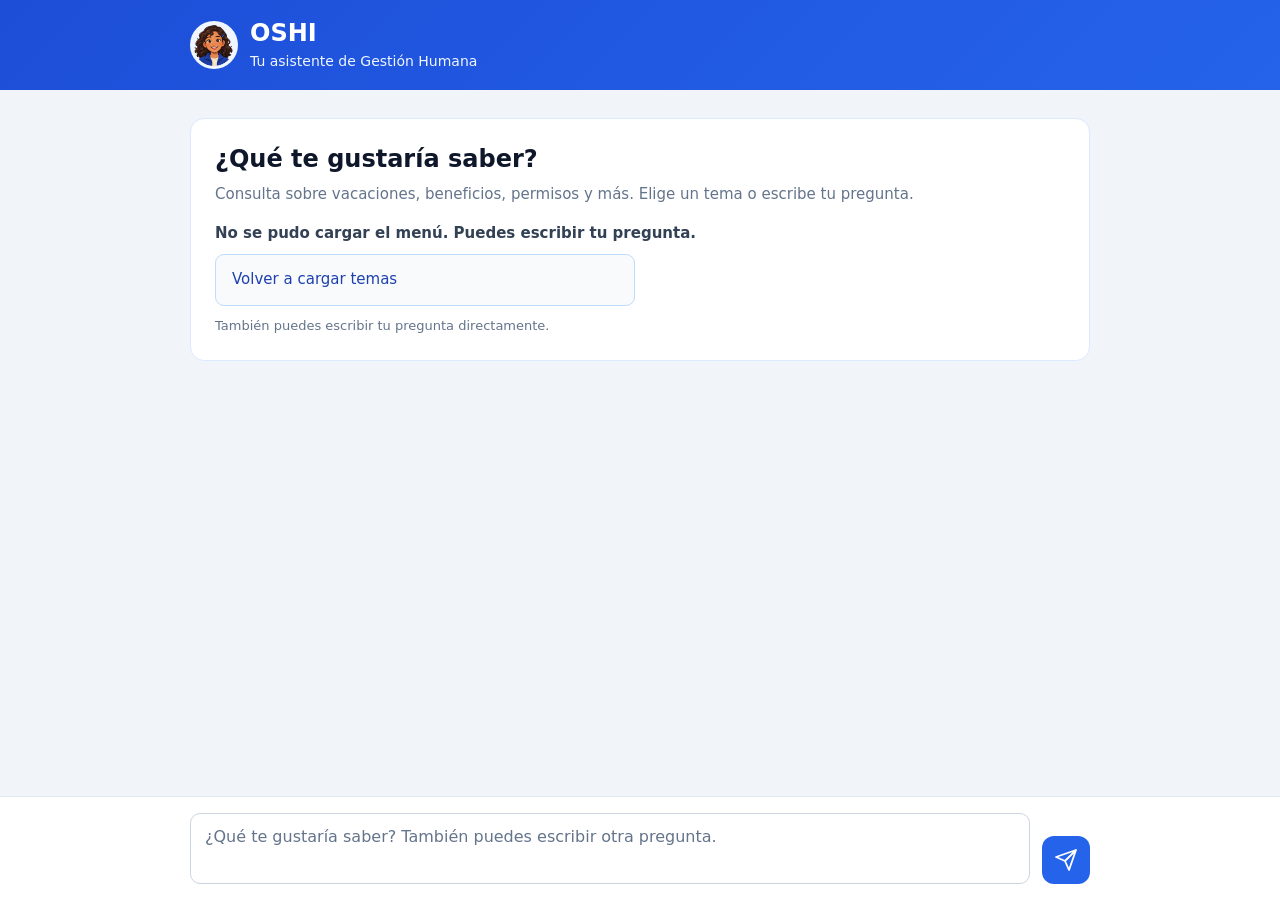
<file: preguntas-frecuentes.html>
<!doctype html>
<html lang="es">
<head>
  <meta charset="utf-8">
  <meta name="viewport" content="width=device-width, initial-scale=1, viewport-fit=cover, interactive-widget=resizes-content">
  <meta name="description" content="Conversa con OSHI y consulta las preguntas frecuentes de Gestión Humana de OSH.">
  <title>OSHI · Preguntas frecuentes</title>
  <link rel="icon" href="./assets/oshi-avatar-nina-v1.png" type="image/png">
  <link rel="stylesheet" href="./oshi-chat.css?v=20261110-links">
  <link rel="stylesheet" href="./oshi-chat-page.css?v=20261118-buk">
  <script src="./oshi-chat-config.js?v=20261118-buk"></script>
  <script>
    window.OSHI_CONFIG = Object.freeze({
      ...window.OSHI_CONFIG,
      scope: 'faq',
      faqOnly: true,
      fullscreen: true,
    });
  </script>
  <script src="./oshi-chat.js?v=20261118-buk" defer></script>
</head>
<body>
  <main id="oshi-chat-root">
    <p class="oshi-chat-page-loading" role="status">Cargando OSHI…</p>
  </main>
  <noscript><p>Activa JavaScript en tu navegador para conversar con OSHI.</p></noscript>
</body>
</html>
</file>
<file: oshi-chat.css>
/* Todos los selectores se limitan al widget de OSHI. */
.oshi-chat {
  position: fixed;
  right: max(24px, env(safe-area-inset-right));
  bottom: max(24px, env(safe-area-inset-bottom));
  z-index: 1000;
  font-family: ui-sans-serif, system-ui, -apple-system, BlinkMacSystemFont, "Segoe UI", sans-serif;
  font-size: 14px;
  line-height: 1.5;
  color: #1e293b;
}

.oshi-chat, .oshi-chat * { box-sizing: border-box; }
.oshi-chat [hidden] { display: none !important; }
.oshi-chat button, .oshi-chat textarea, .oshi-chat input { font: inherit; }
.oshi-chat button { cursor: pointer; }
.oshi-chat button:disabled { cursor: wait; opacity: .6; }
.oshi-chat button:focus-visible, .oshi-chat textarea:focus-visible, .oshi-chat input:focus-visible {
  outline: 3px solid #93c5fd;
  outline-offset: 3px;
}
.oshi-chat svg {
  width: 24px;
  height: 24px;
  fill: none;
  stroke: currentColor;
  stroke-width: 1.8;
  stroke-linecap: round;
  stroke-linejoin: round;
}

.oshi-chat__launcher {
  display: flex;
  align-items: center;
  justify-content: center;
  width: 64px;
  height: 64px;
  padding: 0;
  border: 0;
  border-radius: 50%;
  color: #fff;
  background: #2563eb;
  box-shadow: 0 8px 24px #1d4ed840;
  transition: background-color .2s, transform .2s;
}
.oshi-chat__launcher:hover { background: #1d4ed8; transform: translateY(-2px); }
.oshi-chat__avatar { display: block; flex-shrink: 0; object-fit: contain; }
.oshi-chat__avatar--launcher { width: 56px; height: 56px; }
.oshi-chat__avatar--header { width: 48px; height: 48px; padding: 3px; border-radius: 50%; background: #eff6ff; }
.oshi-chat__launcher svg { width: 30px; height: 30px; }

.oshi-chat__nudge {
  position: absolute;
  right: 78px;
  bottom: 9px;
  width: max-content;
  max-width: calc(100vw - 132px);
  padding: 12px 16px;
  border: 1px solid #bfdbfe;
  border-radius: 16px;
  color: #1e40af;
  background: #fff;
  box-shadow: 0 4px 18px #0f172a1f;
  font-weight: 600;
  text-align: left;
}

.oshi-chat__panel {
  position: absolute;
  right: 0;
  bottom: 80px;
  display: flex;
  flex-direction: column;
  width: min(400px, calc(100vw - 48px));
  height: min(600px, calc(100vh - 128px));
  max-height: calc(100dvh - 128px);
  overflow: hidden;
  border: 1px solid #dbeafe;
  border-radius: 18px;
  background: #fff;
  box-shadow: 0 16px 50px #0f172a33;
}

.oshi-chat__header {
  display: flex;
  flex-shrink: 0;
  align-items: center;
  gap: 12px;
  padding: 20px;
  color: #fff;
  background: linear-gradient(135deg, #1d4ed8, #2563eb);
}
.oshi-chat__header h2 { margin: 0 0 3px; color: inherit; font-size: 22px; font-weight: 700; line-height: 1.25; }
.oshi-chat__access { flex-shrink: 0; padding: 12px 16px; border-bottom: 1px solid #dbeafe; background: #f8fafc; }
.oshi-chat__access label { display: block; margin-bottom: 6px; font-weight: 600; }
.oshi-chat__access-row { display: flex; gap: 8px; }
.oshi-chat__access input { flex: 1; min-width: 0; width: 100%; border: 1px solid #cbd5e1; border-radius: 8px; padding: 8px; }
.oshi-chat__access button { border: 0; border-radius: 8px; padding: 8px 12px; color: #fff; background: #2563eb; }
.oshi-chat__access p { margin: 6px 0 0; color: #475569; font-size: 12px; }
.oshi-chat__header p { margin: 0; color: #eff6ff; font-size: 14px; }
.oshi-chat__close {
  display: flex;
  flex-shrink: 0;
  align-items: center;
  justify-content: center;
  width: 32px;
  height: 32px;
  padding: 4px;
  margin-left: auto;
  border: 0;
  border-radius: 8px;
  color: #fff;
  background: #ffffff1f;
}
.oshi-chat__close:hover { background: #ffffff33; }

.oshi-chat__messages {
  display: flex;
  flex: 1;
  flex-direction: column;
  gap: 12px;
  min-height: 0;
  padding: 16px;
  overflow-y: auto;
  overscroll-behavior: contain;
  background: #f1f5f9;
}
.oshi-chat__message {
  flex-shrink: 0;
  max-width: 92%;
  padding: 12px 14px;
  margin: 0;
  border: 1px solid #e2e8f0;
  border-radius: 14px;
  white-space: pre-wrap;
  overflow-wrap: anywhere;
  text-align: left;
}
.oshi-chat__message--assistant { max-width: 100%; align-self: flex-start; border-bottom-left-radius: 4px; background: #fff; }
.oshi-chat__answer { white-space: normal; line-height: 1.65; }
.oshi-chat__answer p { margin: 0 0 12px; white-space: pre-line; }
.oshi-chat__answer > :last-child { margin-bottom: 0; }
.oshi-chat__answer ol, .oshi-chat__answer ul { margin: 10px 0 14px; padding-left: 23px; }
.oshi-chat__answer ol { list-style-type: decimal; }
.oshi-chat__answer ul { list-style-type: disc; }
.oshi-chat__answer li { margin: 0 0 10px; padding-left: 3px; }
.oshi-chat__answer li:last-child { margin-bottom: 0; }
.oshi-chat__answer li::marker { color: #1d4ed8; font-weight: 700; }
.oshi-chat__answer strong { color: #0f172a; font-weight: 650; }
.oshi-chat__answer a { color: #1d4ed8; text-decoration: underline; text-underline-offset: 2px; overflow-wrap: anywhere; }
.oshi-chat__message--user { align-self: flex-end; border-color: #2563eb; border-bottom-right-radius: 4px; color: #fff; background: #2563eb; }
.oshi-chat__message--pending { color: #475569; font-style: italic; }
.oshi-chat__elapsed, .oshi-chat__timing { display: block; margin-top: 8px; color: #64748b; font-size: 12px; font-style: normal; white-space: normal; }
.oshi-chat__message--error { border-color: #fecaca; color: #991b1b; background: #fff7f7; }

.oshi-chat__welcome {
  flex-shrink: 0;
  width: 100%;
  padding: 18px;
  border: 1px solid #dbeafe;
  border-radius: 14px;
  background: #fff;
}
.oshi-chat__welcome h3 { margin: 0 0 8px; color: #0f172a; font-size: 19px; font-weight: 700; line-height: 1.35; }
.oshi-chat__welcome > p { margin: 0 0 16px; color: #64748b; font-size: 13px; }
.oshi-chat__topics { display: grid; gap: 10px; }
.oshi-chat__topic {
  display: flex;
  align-items: center;
  gap: 10px;
  width: 100%;
  padding: 13px 11px;
  border: 1px solid #dbeafe;
  border-radius: 11px;
  color: #1e293b;
  background: #f8fafc;
  text-align: left;
  transition: border-color .15s, background-color .15s;
}
.oshi-chat__topic:hover:not(:disabled), .oshi-chat__topic[aria-pressed="true"] { border-color: #2563eb; background: #eff6ff; }
.oshi-chat__topic > span:nth-child(2) { flex: 1; min-width: 0; }
.oshi-chat__topic strong { display: block; font-size: 13px; font-weight: 700; line-height: 1.4; }
.oshi-chat__topic small { display: block; margin-top: 4px; color: #64748b; font-size: 11px; line-height: 1.45; }
.oshi-chat__topic-icon { display: flex; flex-shrink: 0; align-items: center; justify-content: center; width: 34px; height: 34px; border-radius: 9px; color: #2563eb; background: #dbeafe; }
.oshi-chat__topic-icon svg { width: 21px; height: 21px; }
.oshi-chat__topic-arrow { flex-shrink: 0; color: #2563eb; font-size: 23px; line-height: 1; }
.oshi-chat__examples { margin-top: 18px; padding-top: 16px; border-top: 1px solid #e2e8f0; }
.oshi-chat__examples-title { margin: 0 0 10px; color: #334155; font-size: 12px; font-weight: 600; }
.oshi-chat__questions { display: grid; gap: 7px; }
.oshi-chat .oshi-chat__question { width: 100%; padding: 10px 12px; border: 1px solid #bfdbfe; border-radius: 9px; color: #1e40af; background: #fff; text-align: left; font-size: 12px; line-height: 1.45; overflow-wrap: anywhere; }
.oshi-chat__question:hover:not(:disabled) { background: #eff6ff; border-color: #2563eb; }
.oshi-chat__examples-note { margin: 10px 0 0; color: #64748b; font-size: 11px; line-height: 1.5; }
.oshi-chat .oshi-chat__menu-choice { width: 100%; padding: 11px 12px; border: 1px solid #bfdbfe; border-radius: 9px; color: #1e40af; background: #f8fafc; text-align: left; font-size: 13px; line-height: 1.45; overflow-wrap: anywhere; }
.oshi-chat__menu-choice:hover:not(:disabled) { border-color: #2563eb; background: #eff6ff; }
.oshi-chat__menu-path { display: flex; flex-wrap: wrap; align-items: center; gap: 5px; margin-bottom: 12px; color: #475569; font-size: 11px; }
.oshi-chat .oshi-chat__menu-crumb, .oshi-chat .oshi-chat__menu-back { padding: 5px 7px; border: 1px solid #dbeafe; border-radius: 6px; color: #1e40af; background: #fff; font-size: 11px; line-height: 1.5; text-align: left; }
.oshi-chat__menu-crumb:hover:not(:disabled), .oshi-chat__menu-back:hover:not(:disabled) { background: #eff6ff; }
.oshi-chat__menu-back { margin-bottom: 10px; }

.oshi-chat__sources { display: grid; gap: 8px; margin-top: 14px; padding-top: 12px; border-top: 1px solid #dbeafe; white-space: normal; }
.oshi-chat__sources-label { margin: 0 0 2px; color: #64748b; font-size: 11px; font-weight: 600; }
.oshi-chat__source-code { display: block; margin-bottom: 4px; color: #1d4ed8; font-size: 10px; font-weight: 700; letter-spacing: .03em; }
.oshi-chat__source { display: block; padding: 10px 12px; border: 1px solid #bfdbfe; border-radius: 10px; color: #1e40af; background: #eff6ff; text-decoration: none; overflow-wrap: anywhere; }
.oshi-chat__source:hover { background: #dbeafe; }
.oshi-chat__source:focus-visible { outline: 3px solid #93c5fd; outline-offset: 3px; }
.oshi-chat__source-title { display: block; font-size: 12px; line-height: 1.4; color: #334155; }
.oshi-chat__source-action { display: block; margin-top: 5px; font-weight: 700; }
.oshi-chat__source-note { margin: 12px 0 0; color: #64748b; font-size: 12px; white-space: normal; }

.oshi-chat__browse { flex-shrink: 0; padding: 7px 14px; border-top: 1px solid #e2e8f0; background: #f8fafc; }
.oshi-chat .oshi-chat__browse-button { display: flex; align-items: center; justify-content: center; gap: 7px; width: 100%; padding: 7px 10px; border: 1px solid #bfdbfe; border-radius: 8px; color: #1e40af; background: #fff; font-size: 12px; font-weight: 600; line-height: 1.4; }
.oshi-chat__browse-button:hover:not(:disabled) { border-color: #2563eb; background: #eff6ff; }

.oshi-chat__composer {
  display: flex;
  flex-shrink: 0;
  align-items: flex-end;
  gap: 10px;
  padding: 14px;
  border-top: 1px solid #e2e8f0;
  background: #fff;
}
.oshi-chat__composer textarea {
  flex: 1;
  width: 100%;
  min-width: 0;
  max-height: 112px;
  padding: 10px 12px;
  margin: 0;
  resize: none;
  border: 1px solid #cbd5e1;
  border-radius: 10px;
  font-size: 16px;
  line-height: 1.4;
  color: #0f172a;
  background: #fff;
}
.oshi-chat__composer textarea:disabled { color: #64748b; background: #f8fafc; }
.oshi-chat__composer textarea::placeholder { color: #64748b; }
.oshi-chat__send {
  display: flex;
  flex-shrink: 0;
  align-items: center;
  justify-content: center;
  width: 44px;
  height: 44px;
  padding: 10px;
  border: 0;
  border-radius: 12px;
  color: #fff;
  background: #2563eb;
}
.oshi-chat__send:hover:not(:disabled) { background: #1d4ed8; }
.oshi-chat__sr-only { position: absolute; width: 1px; height: 1px; padding: 0; margin: -1px; overflow: hidden; clip: rect(0, 0, 0, 0); white-space: nowrap; border: 0; }

.oshi-chat__avatar--launcher { transform-origin: 50% 85%; animation: oshi-mascot-greet 1.2s ease-out .8s both; }
.oshi-chat__launcher:hover .oshi-chat__avatar--launcher,
.oshi-chat__launcher:focus-visible .oshi-chat__avatar--launcher { animation: oshi-mascot-float 2.6s ease-in-out infinite; }
@keyframes oshi-mascot-greet {
  0%, 100% { transform: translateY(0) rotate(0); }
  25% { transform: translateY(-3px) rotate(-8deg); }
  50% { transform: translateY(-3px) rotate(6deg); }
  75% { transform: translateY(-1px) rotate(-3deg); }
}
@keyframes oshi-mascot-float {
  0%, 100% { transform: translateY(0) rotate(0); }
  50% { transform: translateY(-3px) rotate(3deg); }
}

@media (max-width: 480px) {
  .oshi-chat { right: max(12px, env(safe-area-inset-right)); bottom: max(12px, env(safe-area-inset-bottom)); }
  .oshi-chat__launcher { width: 56px; height: 56px; }
  .oshi-chat__avatar--launcher { width: 48px; height: 48px; }
  .oshi-chat__panel { bottom: 70px; height: min(600px, calc(100vh - 106px)); max-height: calc(100dvh - 106px); }
  .oshi-chat__nudge { right: 68px; bottom: 2px; max-width: calc(100vw - 104px); }
  .oshi-chat__header { padding: 16px; }
  .oshi-chat__welcome { padding: 14px; }
  .oshi-chat__welcome h3 { font-size: 18px; }
}

@media (prefers-reduced-motion: reduce) {
  .oshi-chat__avatar { animation: none !important; transform: none !important; }
  .oshi-chat__launcher { transition: none; }
  .oshi-chat__topic { transition: none; }
}
</file>
<file: oshi-chat-page.css>
html { color-scheme: light; }
body { margin: 0; background: #f1f5f9; }
.oshi-chat-page-loading { margin: 24px; font: 16px system-ui, sans-serif; color: #334155; }

.oshi-chat--fullscreen {
  position: fixed;
  inset: 0;
  height: 100dvh;
  font-size: 16px;
}
.oshi-chat--fullscreen .oshi-chat__panel {
  position: relative;
  inset: auto;
  width: 100%;
  height: 100%;
  max-height: none;
  border: 0;
  border-radius: 0;
  box-shadow: none;
}
.oshi-chat--fullscreen .oshi-chat__header {
  padding: max(18px, env(safe-area-inset-top)) max(24px, calc((100vw - 900px) / 2));
}
.oshi-chat--fullscreen .oshi-chat__header h1 {
  margin: 0 0 3px;
  color: inherit;
  font-size: 24px;
  font-weight: 700;
  line-height: 1.25;
}
.oshi-chat--fullscreen .oshi-chat__messages {
  padding: 28px max(24px, calc((100vw - 900px) / 2));
  gap: 18px;
}
.oshi-chat--fullscreen .oshi-chat__welcome { padding: 24px; }
.oshi-chat--fullscreen .oshi-chat__welcome h3 { font-size: 24px; }
.oshi-chat--fullscreen .oshi-chat__welcome > p { font-size: 15px; }
.oshi-chat--fullscreen .oshi-chat__examples { margin-top: 0; padding-top: 0; border-top: 0; }
.oshi-chat--fullscreen .oshi-chat__questions { grid-template-columns: repeat(2, minmax(0, 1fr)); gap: 10px; }
.oshi-chat--fullscreen .oshi-chat__examples-title { font-size: 15px; }
.oshi-chat--fullscreen .oshi-chat__examples-note { font-size: 13px; }
.oshi-chat--fullscreen .oshi-chat__menu-choice,
.oshi-chat--fullscreen .oshi-chat__question { padding: 14px 16px; font-size: 15px; }
.oshi-chat--fullscreen .oshi-chat__menu-path,
.oshi-chat--fullscreen .oshi-chat__menu-crumb,
.oshi-chat--fullscreen .oshi-chat__menu-back { font-size: 13px; }
.oshi-chat--fullscreen .oshi-chat__message { padding: 16px 18px; }
.oshi-chat--fullscreen .oshi-chat__browse {
  padding: 8px max(24px, calc((100vw - 900px) / 2));
}
.oshi-chat--fullscreen .oshi-chat__browse-button { font-size: 14px; min-height: 42px; }
.oshi-chat--fullscreen .oshi-chat__composer {
  padding: 16px max(24px, calc((100vw - 900px) / 2)) max(16px, env(safe-area-inset-bottom));
  gap: 12px;
}
.oshi-chat--fullscreen .oshi-chat__composer textarea { padding: 12px 14px; }
.oshi-chat--fullscreen .oshi-chat__send { width: 48px; height: 48px; }

@media (max-width: 600px) {
  .oshi-chat--fullscreen .oshi-chat__header { padding-inline: max(16px, env(safe-area-inset-left)); }
  .oshi-chat--fullscreen .oshi-chat__messages { padding: 18px 14px; }
  .oshi-chat--fullscreen .oshi-chat__welcome { padding: 18px; }
  .oshi-chat--fullscreen .oshi-chat__welcome h3 { font-size: 21px; }
  .oshi-chat--fullscreen .oshi-chat__questions { grid-template-columns: minmax(0, 1fr); }
  .oshi-chat--fullscreen .oshi-chat__browse { padding-inline: 14px; }
  .oshi-chat--fullscreen .oshi-chat__composer { padding-inline: 14px; }
}
</file>
